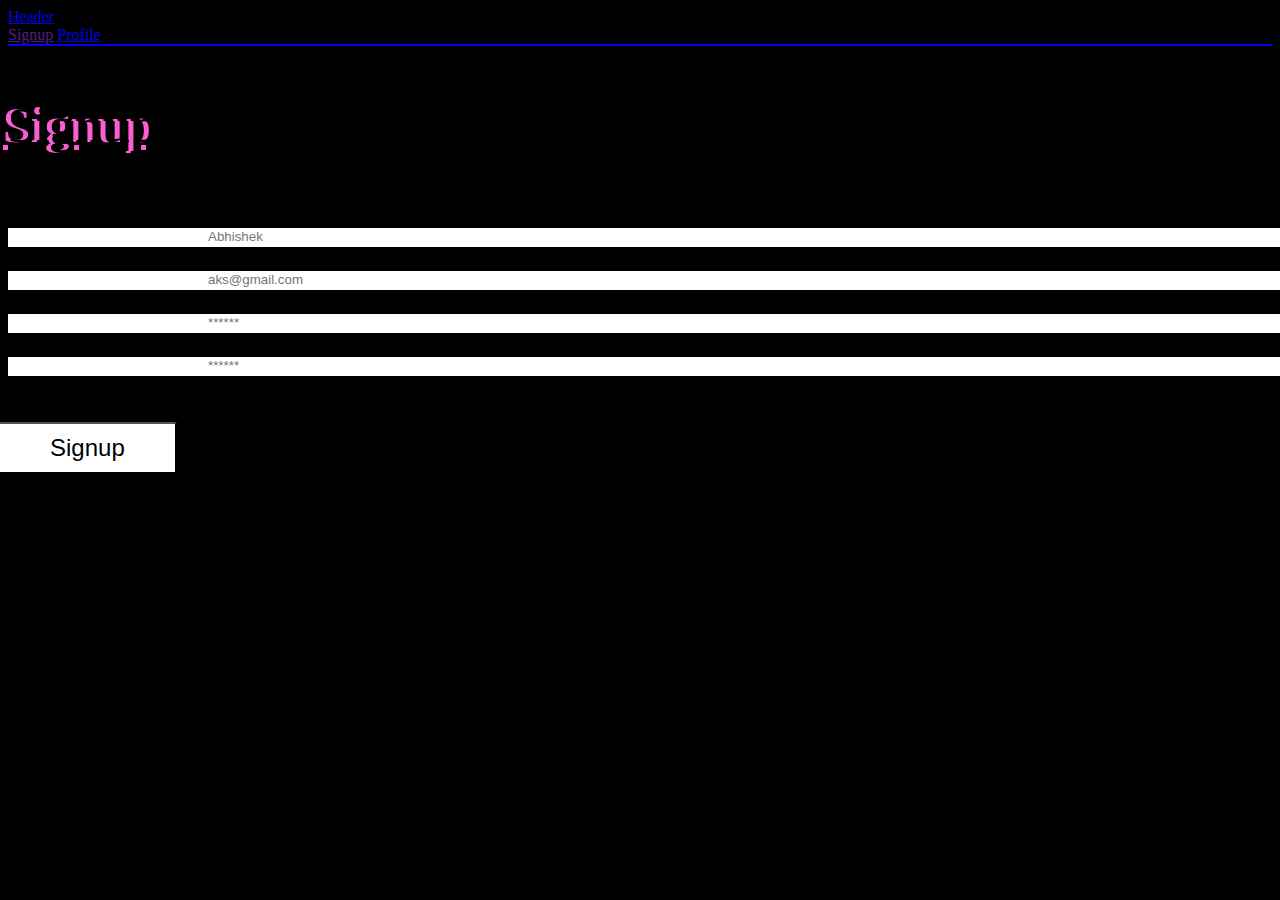
<file: index.html>
<!DOCTYPE html>
<html lang="en">

<head>
    <meta charset="UTF-8">
    <meta name="viewport" content="width=device-width, initial-scale=1.0">
    <title>Create an account</title>
    <link rel="stylesheet" href="signup.css">
    <link rel="shortcut icon" href="resource/form.png?" type="image/x-icon">
    <link href="https://cdn.jsdelivr.net/npm/bootstrap@5.3.0/dist/css/bootstrap.min.css" rel="stylesheet"
        integrity="sha384-9ndCyUaIbzAi2FUVXJi0CjmCapSmO7SnpJef0486qhLnuZ2cdeRhO02iuK6FUUVM" crossorigin="anonymous">
</head>

<body style="background-color: black;">

    <!-- navbar -->
    <nav style="border-bottom: 2px blue solid;">
        <div class="p-2 text-white d-flex justify-content-between">
            <a href="#" class="text-decoration-none text-white fs-5">Header</a>
            <div>
                <a href="" class="text-decoration-none text-white fs-5 mx-3">Signup</a>
                <a href="profile.html" class="text-decoration-none text-white fs-5 mx-3">Profile</a>
            </div>
        </div>
    </nav>


    <main>
        <div class="container my-5">
            <div class="card border-0">
                <div class="card-header bg-black text-white border-0">
                    <h3 class="card-title" id="title">Signup</h3>
                </div>

                <div class="card-body bg-black text-white">

                    <label for="full-name">Full Name</label>
                    <input class="ipt fs-5 bg-black text-white" id="full-name" type="text" placeholder="Abhishek" />

                    <label for="email">Email</label>
                    <input class="ipt fs-5 bg-black text-white" id="email" type="text" placeholder="aks@gmail.com" />

                    <label for="password">Password</label>
                    <input class="ipt fs-5 bg-black text-white" id="password" type="password" placeholder="******" />

                    <label for="confirm-password">Confirm Passsword</label>
                    <input class="ipt fs-5 bg-black text-white" id="confirm-password" type="Password"
                        placeholder="******" />

                    <!-- message ll be shown here after getting success or error -->
                    <p id="message" class="fs-5"></p>
                    <div id="timer"></div>
                    <button class="btn-sign" onclick="signUpProcessing()" id="signup">Signup</button>

                </div>

            </div>
        </div>
    </main>

    <script src="signup.js"></script>
    <script src="https://cdn.jsdelivr.net/npm/bootstrap@5.3.0/dist/js/bootstrap.bundle.min.js"
        integrity="sha384-geWF76RCwLtnZ8qwWowPQNguL3RmwHVBC9FhGdlKrxdiJJigb/j/68SIy3Te4Bkz"
        crossorigin="anonymous"></script>
</body>

</html>
</file>
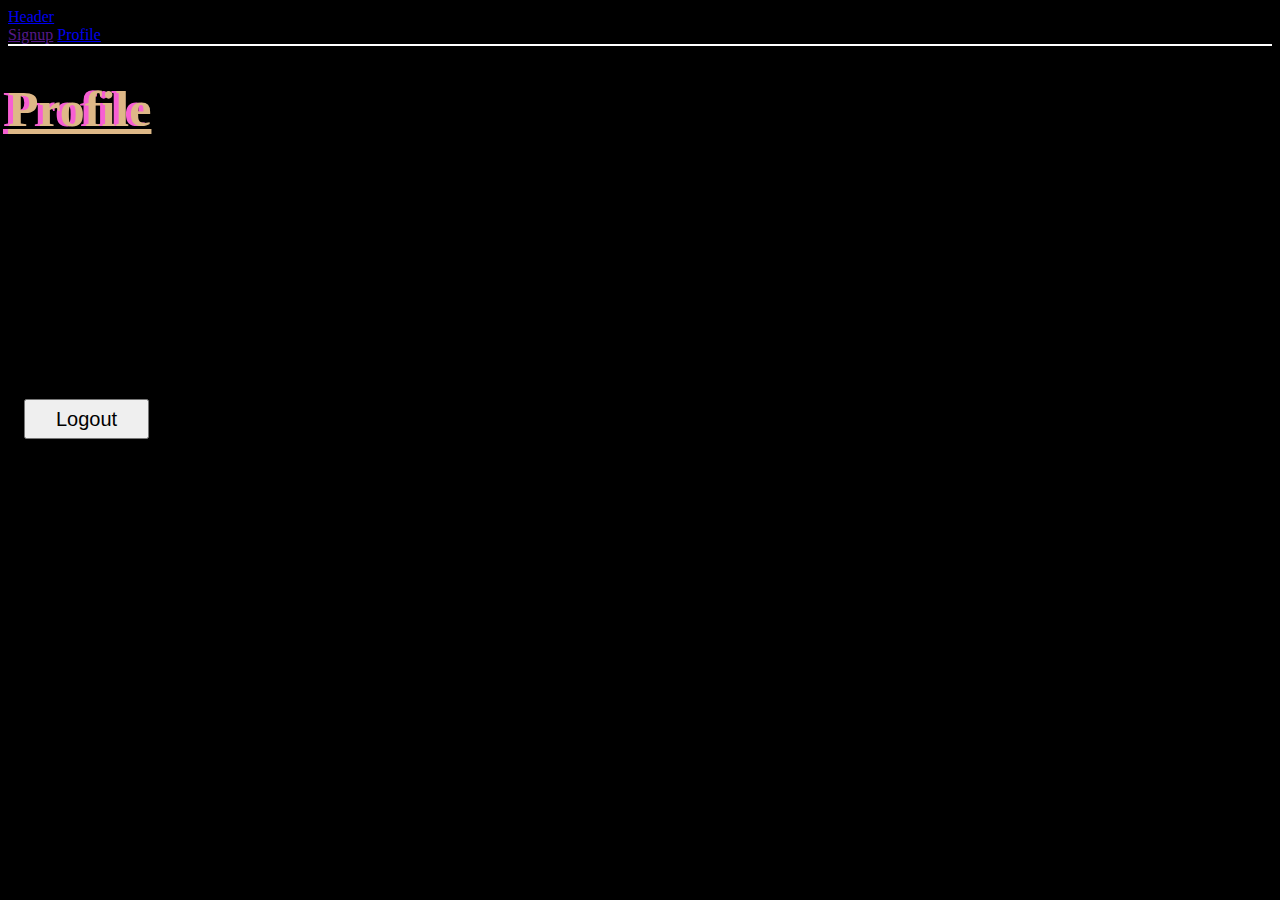
<file: profile.html>
<!DOCTYPE html>
<html lang="en">

<head>
    <meta charset="UTF-8">
    <meta name="viewport" content="width=device-width, initial-scale=1.0">
    <title>Create an account</title>
    <link rel="stylesheet" href="signup.css">
    <link rel="shortcut icon" href="resource/profile.png?" type="image/x-icon">
    <link href="https://cdn.jsdelivr.net/npm/bootstrap@5.3.0/dist/css/bootstrap.min.css" rel="stylesheet"
        integrity="sha384-9ndCyUaIbzAi2FUVXJi0CjmCapSmO7SnpJef0486qhLnuZ2cdeRhO02iuK6FUUVM" crossorigin="anonymous">
</head>

<body onload="atProfile()" style="background-color: black;">

    <!-- navbar -->
    <nav style="border-bottom: 2px white solid;">
        <div class="p-2 text-white d-flex justify-content-between">
            <a href="#" class="text-decoration-none text-white fs-5">Header</a>
            <div>
                <a href="" class="text-decoration-none text-white fs-5 mx-3">Signup</a>
                <a href="profile.html" class="text-decoration-none text-white fs-5 mx-3">Profile</a>
            </div>
        </div>
    </nav>



    <main>
        <div class="container">
            <div class="card bg-black text-white">
                <h1 class="my-4 user-h" style="color: burlywood;">Profile</h1>
                <div class="card-body">
                    <h4 class="my-4 user-d">Full Name : <span id="user-name"></span></h4>
                    <h4 class="my-4 user-d">Email &nbsp &nbsp &nbsp &nbsp: <span id="user-email"></span></h4>
                    <h4 class="my-4 user-d">Password : <span id="user-pass"></span></h4>
                </div>
                <div id="lb">
                    <button class="btn-logout" onclick="logout()"
                        class="logout border-0 bg-black text-white fs-5 mx-3">Logout</button>
                </div>
            </div>
        </div>
    </main>






    <script src="signup.js"></script>
    <script src="https://cdn.jsdelivr.net/npm/bootstrap@5.3.0/dist/js/bootstrap.bundle.min.js"
        integrity="sha384-geWF76RCwLtnZ8qwWowPQNguL3RmwHVBC9FhGdlKrxdiJJigb/j/68SIy3Te4Bkz"
        crossorigin="anonymous"></script>
</body>

</html>
</file>
<file: signup.css>
input {
  width: 100%;
  border: none;
  border-bottom: 2px solid white;
}

#title {
  font-size: 50px;
  font-weight: bolder;
  text-shadow: -5px 0px rgb(247, 95, 211);
  text-decoration: underline;
}

label {
  margin-top: 20px;
  font-size: 20px;
}

#full-name,
#email,
#password,
#confirm-password {
  padding-left: 200px;
}
input:focus {
  outline: none;
}
button:focus {
  outline: none;
  border: none;
}
.hide {
  display: none;
}
.e-msg {
  color: red;
  margin-top: 40px;
}
.s-msg {
  color: green;
  margin-top: 40px;
}
.time {
  color: yellow;
  font-size: 20px;
}
span {
  color: rgb(0, 33, 219);
}
#signup {
  margin-left: -10px;
  margin-top: 30px;
  color: black;
  background: white;
  border-radius: 1px;
}
#signup:hover {
  border: 5px burlywood outset;
  background: rgb(54, 183, 28);
}

.btn-sign {
  font-size: 24px;
  padding: 10px 50px;
}

#logout:hover {
  border: 1px red solid;
}

/* profile page styling */
.hr1 {
  border: 2px solid white;
  width: 100px;
  color: rgb(245, 239, 239);
  margin-top: -35px;
}
.user-d {
  font-size: 30px;
}
.user-h {
  font-size: 50px;
  font-weight: bolder;
  text-shadow: -5px 0px rgb(247, 95, 211);
  text-decoration: underline;
}

.card-body {
  font-size: medium;
}

.btn-logout {
  font-size: 20px;
  padding: 5px 30px;
  margin-left: 16px;
  height: 40px;
}
.btn-logout:hover {
  border: 5px burlywood outset;
  background-color: rgb(209, 44, 93);
  height: 50px;
  font-weight: bolder;
  text-shadow: -1px 0px rgb(113, 114, 114);
  transition: 0.1s ease-out;
}

@media screen and (max-width: 768px) {
  .user-d {
    font-size: 18px;
  }

  #signup {
    margin-top: 10px;
  }

  .time {
    color: rgb(4, 0, 255);
    font-size: 18px;
  }
}
</file>
